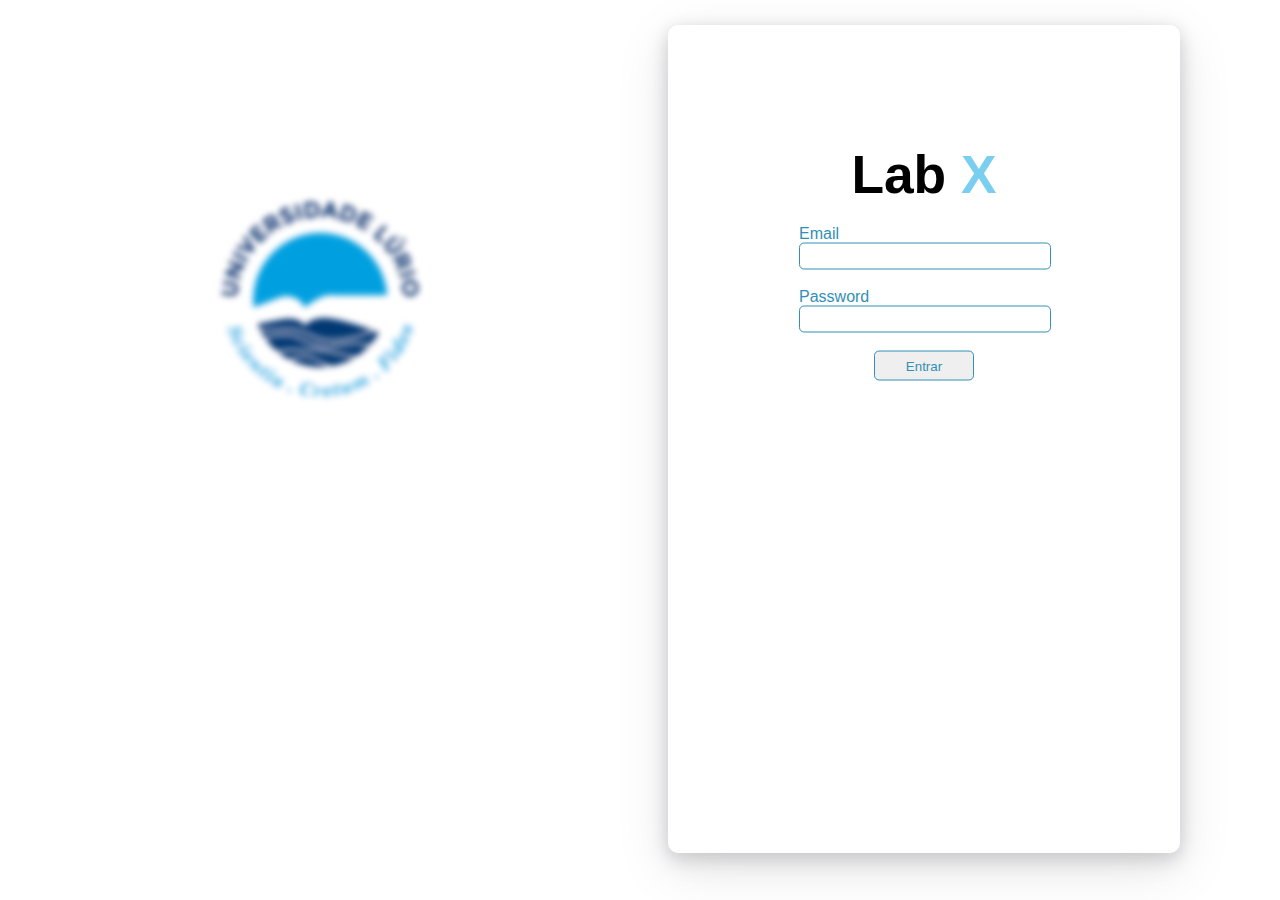
<file: login.html>
<!DOCTYPE html>
<html lang="en">

<head>
    <meta charset="UTF-8">
    <meta http-equiv="X-UA-Compatible" content="IE=edge">
    <meta name="viewport" content="width=device-width, initial-scale=1.0">
    <link rel="stylesheet" href="css/login.css">
    <title>Login</title>
</head>

<body>

    <section class="section">
        <div class="card-login" id="img-login">
            <div id="imagem">
                <img src="imagem/lurio1.png">
            </div>
        </div>
        <div class="card-login" id="form">

            <form action="#" method="post">
                <h1>Lab <span>X</span></h1>
                <label>Email</label> <br>
                <input type="email" name="email" required><br>
                <label>Password</label><br>
                <input type="password" name="password" required><br>
                <a class="submit" href="/index.html"><input type="submit" value="Entrar"></a>
            </form>
        </div>
    </section>

</body>

</html>
</file>
<file: css/login.css>
@import url(color.css);

* {
    margin: 0;
    padding: 0;
    font-family: 'Poppins',
        sans-serif;
}

html,
body {
    height: 100%;
}

.section {
    width: 100%;
    height: 92%;
    display: flex;
    justify-content: space-between;
    margin: auto;
    top: 50%;
}

.section #circle {
    background-color: var(--color1);
    width: 100px;
    height: 100px;
    display: flex;
    margin: auto;
    top: 50%;
    transform: translateY(0%);
    border-radius: 100%;
}

.section .card-login {
    display: block;
    height: 100%;
    display: inline-block;
}

#img-login {
    width: 50%;
    filter: blur(3px);

}

#imagem img {
    display: block;
    border-radius: 100%;
    width: 300px;
    margin: auto;
    top: 50%;
    transform: translateY(50%);
}

#form {
    width: 40%;
    background-color: white;
    box-shadow: rgba(17, 17, 26, 0.1) 0px 4px 16px,
        rgba(17, 17, 26, 0.1) 0px 8px 24px,
        rgba(17, 17, 26, 0.1) 0px 16px 56px;
    border-radius: 10px 10px 10px 10px;
    margin-right: 100px;
    margin-top: 25px;
}

#form:hover {
    background-color: var(--color8);
}

#form form {
    display: block;
    margin: auto;
    width: 250px;
    top: 50%;
    transform: translateY(50%);
}

#form form h1 {
    text-align: center;
    margin-bottom: 20px;
    font-size: 40pt;
}

#form form label {
    color: var(--color10);
}

#form form input {
    display: block;
    width: 250px;
    margin: auto;
    height: 25px;
    border: 1.5px solid var(--color10);
    border-radius: 5px;
}

form span {
    color: var(--color1);
}

.submit,
.submit input {
    cursor: pointer;
    text-decoration: none;
    color: var(--color10);
    width: 100px !important;
    height: 30px !important;
}

.submit:hover input {
    background-color: var(--color10);
    color: white;
}

@media only screen and (max-width: 980px) {

    .section {

        height: 100%;
    }

    .section .card-login {
        display: block !important;
    }

    #img-login {
        display: none !important;
    }

    #form {
        width: 100%;
        margin: 0px;
        background-image: url("../imagem/lurio1.png");
        background-repeat: no-repeat;
        background-color: white !important;
        background-size: 100pt;
    }

}
</file>
